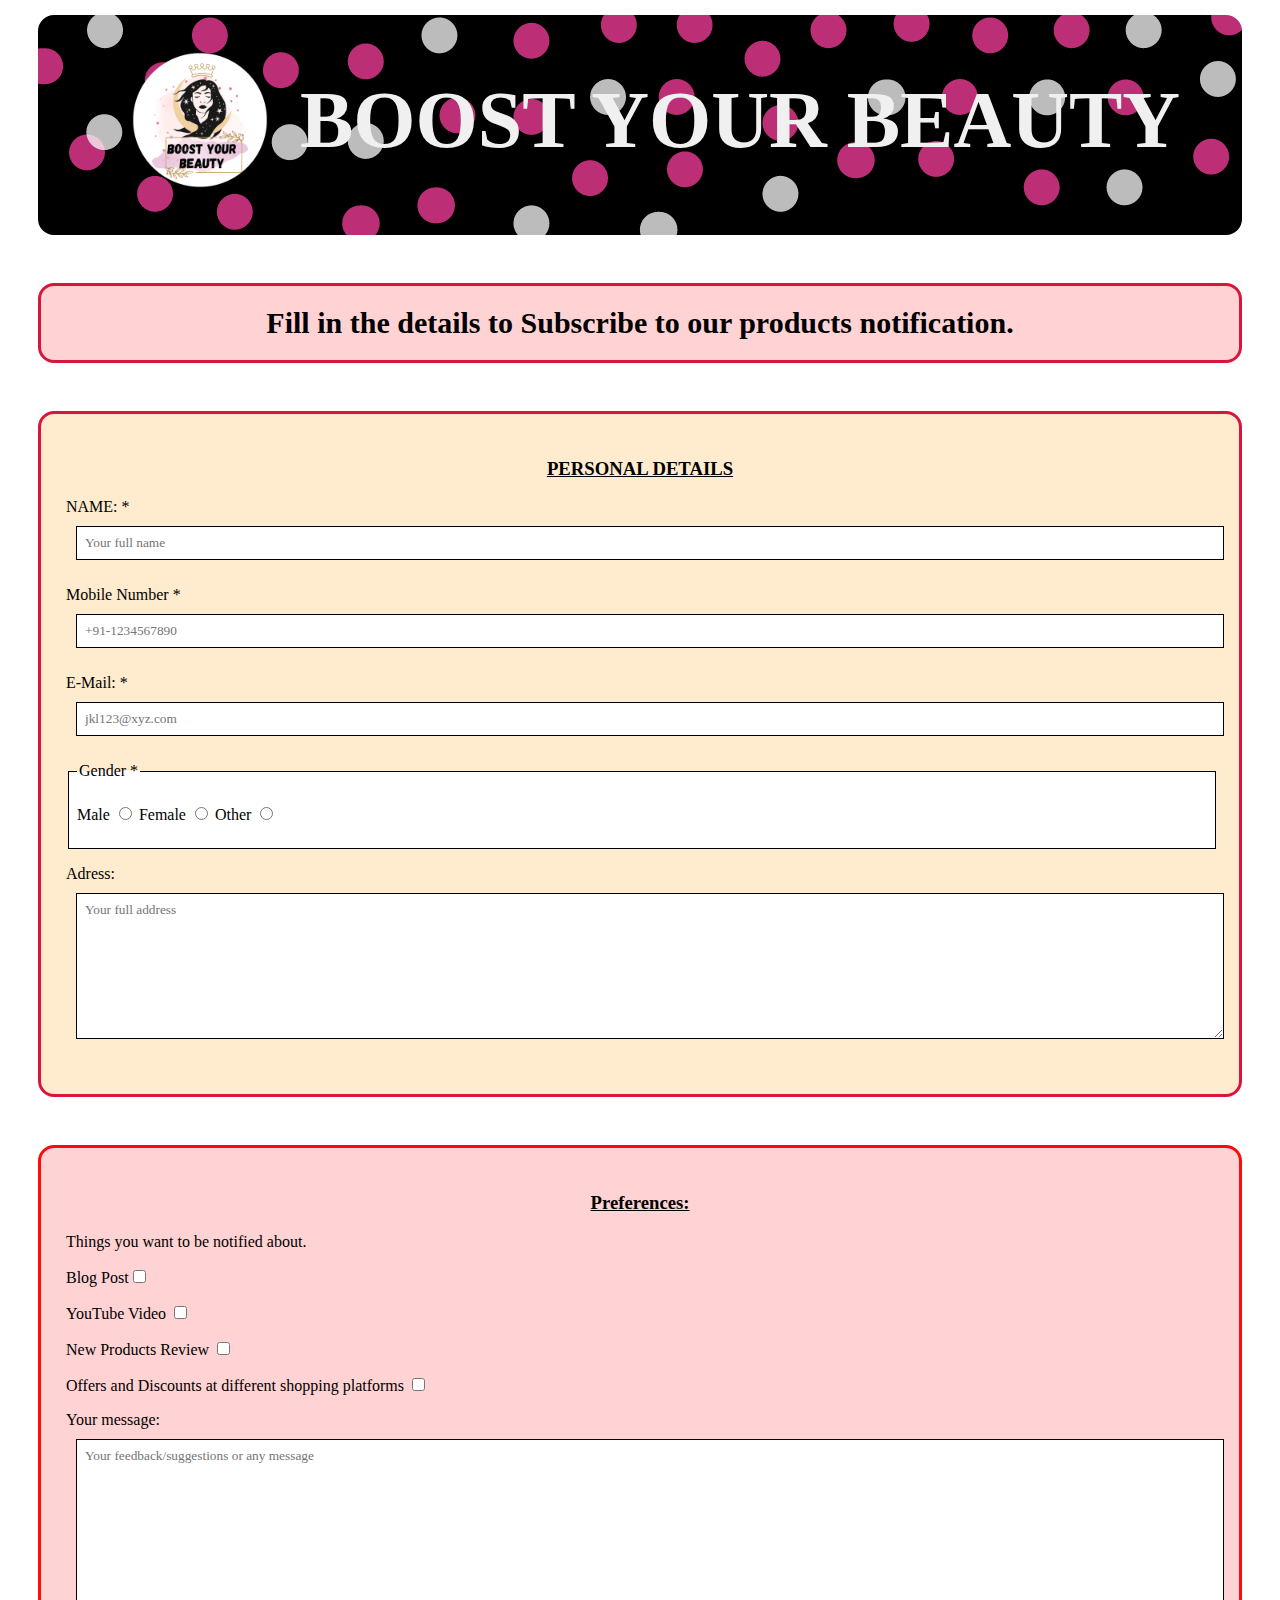
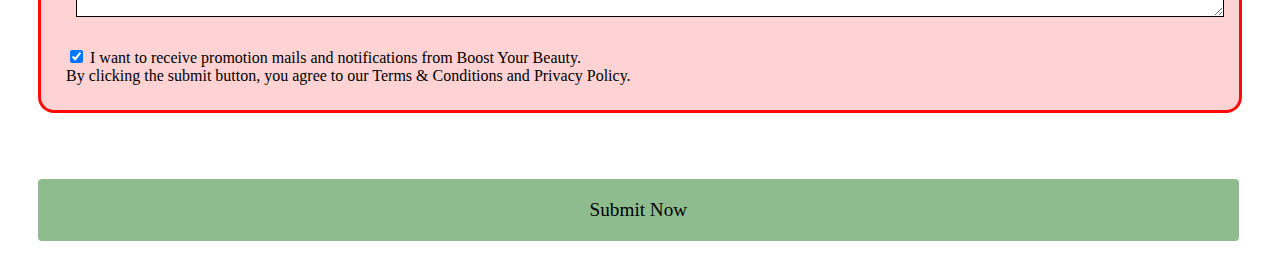
<file: index.html>
<!DOCTYPE html>
<html lang="en">
<head>
    <meta charset="UTF-8">
    <meta http-equiv="X-UA-Compatible" content="IE=edge">
    <meta name="viewport" content="width=device-width, initial-scale=1.0">
    <title>Boost Your Beauty | Subscribe</title>
    <link rel="stylesheet" href="forms.css">
</head>
<body>
    <h1> <img src="logo.png" alt="LOGO" width="200" height="200">BOOST YOUR BEAUTY</h1>
    <br>
    <h2>Fill in the details to Subscribe to our products notification.</h2>
    <br>
    <form>
        <div class="personal">
        
            <h3>PERSONAL DETAILS</h3>
        <p>NAME: *<input type="text" name="name" required placeholder="Your full name"></p>
        <p>
            Mobile Number *<input type="tel" name="number" id="number" required placeholder="+91-1234567890">
        </p>
        <p>E-Mail: *<input type="email" name="mail" id="mail" required placeholder="jkl123@xyz.com"></p>

        <fieldset>
            <legend>Gender *</legend>
            <p>
                Male <input type="radio" name="gender" id="male" > Female <input type="radio" name="gender" id="female">
                Other <input type="radio" name="gender" id="Other" required>
            </p>
        </fieldset>
        <p>
            Adress: <textarea name="adress" id="adress" cols="100" rows="8" placeholder="Your full address"></textarea>
        </p>
       
</div>
    <br>
    <div class="preferences">
        <h3>Preferences:</h3>
        <p>
           Things you want to be notified about. 
        </p>
        <p>Blog Post<input type="checkbox" name="blog" id="blog"></p>
        <p>YouTube Video <input type="checkbox" name="YouTube" id="YouTube"></p>
        <p>New Products Review <input type="checkbox" name="products" id="products"></p>
        <p>Offers and Discounts at different shopping platforms <input type="checkbox" name="Offers" id="Offers"></p>

    <p>Your message: <textarea name="feedback" id="feedback" cols="100" rows="10" placeholder="Your feedback/suggestions or any message"></textarea > </p>
    
        <input type="checkbox"  checked>
        <label  >I want to receive promotion mails and notifications from Boost Your Beauty.</label>
        <br>


        <label class="privacy_policy">By clicking the submit button, you agree to our <span>Terms & Conditions</span> and <span>Privacy Policy</span>.</label>
</div>
        <br>
  
    <br>


    <input type="submit" value="Submit Now"> 
    </form>
    
</body>
</html>
</file>
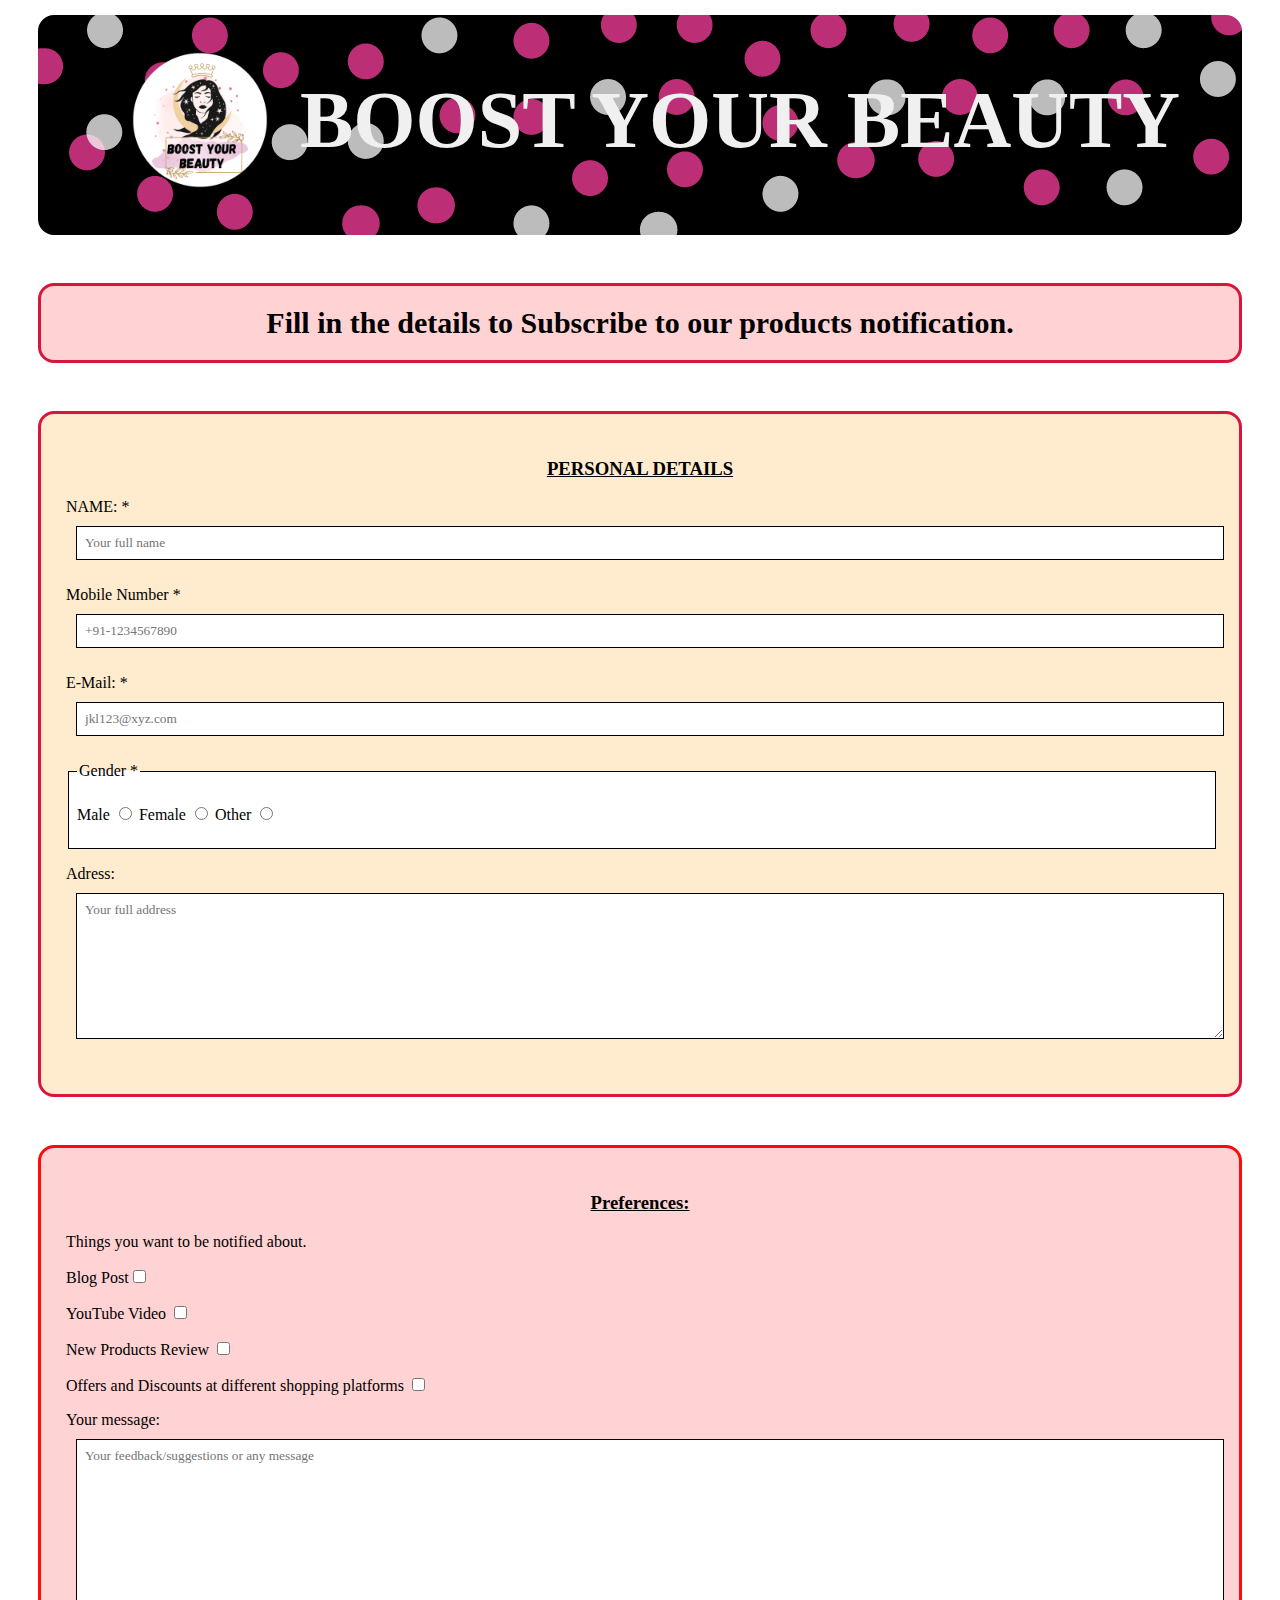
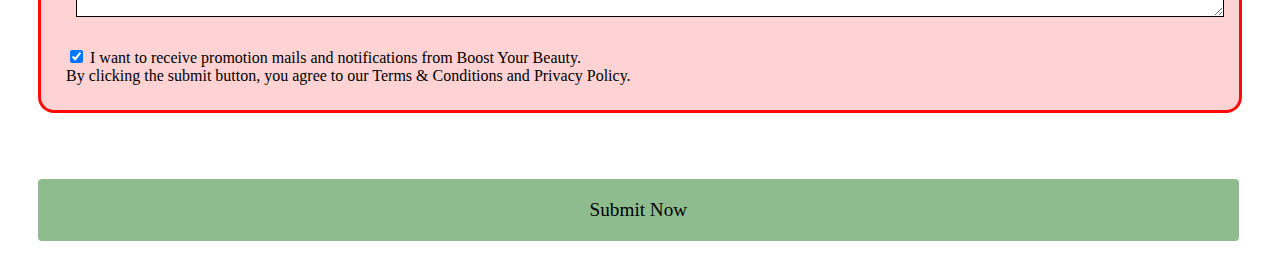
<file: forms.html>
<!DOCTYPE html>
<html lang="en">
<head>
    <meta charset="UTF-8">
    <meta http-equiv="X-UA-Compatible" content="IE=edge">
    <meta name="viewport" content="width=device-width, initial-scale=1.0">
    <title>Boost Your Beauty | Subscribe</title>
    <link rel="stylesheet" href="forms.css">
</head>
<body>
    <h1> <img src="logo.png" alt="LOGO" width="200" height="200">BOOST YOUR BEAUTY</h1>
    <br>
    <h2>Fill in the details to Subscribe to our products notification.</h2>
    <br>
    <form>
        <div class="personal">
        
            <h3>PERSONAL DETAILS</h3>
        <p>NAME: *<input type="text" name="name" required placeholder="Your full name"></p>
        <p>
            Mobile Number *<input type="tel" name="number" id="number" required placeholder="+91-1234567890">
        </p>
        <p>E-Mail: *<input type="email" name="mail" id="mail" required placeholder="jkl123@xyz.com"></p>

        <fieldset>
            <legend>Gender *</legend>
            <p>
                Male <input type="radio" name="gender" id="male" > Female <input type="radio" name="gender" id="female">
                Other <input type="radio" name="gender" id="Other" required>
            </p>
        </fieldset>
        <p>
            Adress: <textarea name="adress" id="adress" cols="100" rows="8" placeholder="Your full address"></textarea>
        </p>
       
</div>
    <br>
    <div class="preferences">
        <h3>Preferences:</h3>
        <p>
           Things you want to be notified about. 
        </p>
        <p>Blog Post<input type="checkbox" name="blog" id="blog"></p>
        <p>YouTube Video <input type="checkbox" name="YouTube" id="YouTube"></p>
        <p>New Products Review <input type="checkbox" name="products" id="products"></p>
        <p>Offers and Discounts at different shopping platforms <input type="checkbox" name="Offers" id="Offers"></p>

    <p>Your message: <textarea name="feedback" id="feedback" cols="100" rows="10" placeholder="Your feedback/suggestions or any message"></textarea > </p>
    
        <input type="checkbox"  checked>
        <label  >I want to receive promotion mails and notifications from Boost Your Beauty.</label>
        <br>


        <label class="privacy_policy">By clicking the submit button, you agree to our <span>Terms & Conditions</span> and <span>Privacy Policy</span>.</label>
</div>
        <br>
  
    <br>


    <input type="submit" value="Submit Now"> 
    </form>
    
</body>
</html>
</file>
<file: forms.css>
*{
    font-family: Georgia, 'Times New Roman', Times, serif;
    box-sizing: border-box;
}
h1{
   
    font-size: 80px;
    font-weight: 900;
    background-image: url(bg.png)  ;
    color: rgb(240, 240, 240);
    text-align: center;
    margin: 0px;
    border-radius: 1rem;
    display: flex;
    align-items: center;
    justify-content: center;
    padding: 5px  20px 15px 20px;
    margin: 15px 30px;

    

}
h2{
    background-color: rgba(255, 205, 205, 0.87);
   text-align: center;
   font-size: 30px;
   padding: 5px  20px 15px 20px;
   border: solid crimson;
   border-radius: 1rem;
   margin: 15px 30px;
   padding: 20px;
}

.personal{
    box-sizing: border-box;
    padding: 5px 20px 15px 20px;
    background-color: blanchedalmond;
    border-radius: 1rem;
    border: solid crimson;
    padding: 5px  20px 15px 20px;
    margin: 15px 30px;
    padding: 25px ;
    

}

input[type="text"],
input[type="tel"],
input[type="email"],
select,
textarea
{
    width: 100%;
    padding: 8px;
    border: 1px solid black;
    margin: 10px;
}

fieldset{
    width: 100%;
    padding: 8px;
    background-color: rgb(255, 255, 255);
    border: 1px solid black;
}

.preferences{
    box-sizing: border-box;
    padding: 5px 20px 15px 20px;
    background-color: rgba(255, 205, 205, 0.87);
    border-radius: 1rem;
    border: solid rgb(255, 9, 9);
    padding: 5px  20px 15px 20px;
    margin: 15px 30px;
    padding: 25px ;
 

}

h3{
    text-align: center;
    text-decoration: underline;
}
 
input[type="submit"]
{
    text-align: center;
    background-color: darkseagreen;
    border: none;
    border-radius: 4px;
    cursor: pointer;
    width: 95%;
    padding: 5px  20px 15px 20px;
    margin: 15px 30px;
    padding: 20px;
    font-size: larger;

}
input[type="submit"]:hover {
    background-color: rgb(238, 91, 54);
    
}
</file>
